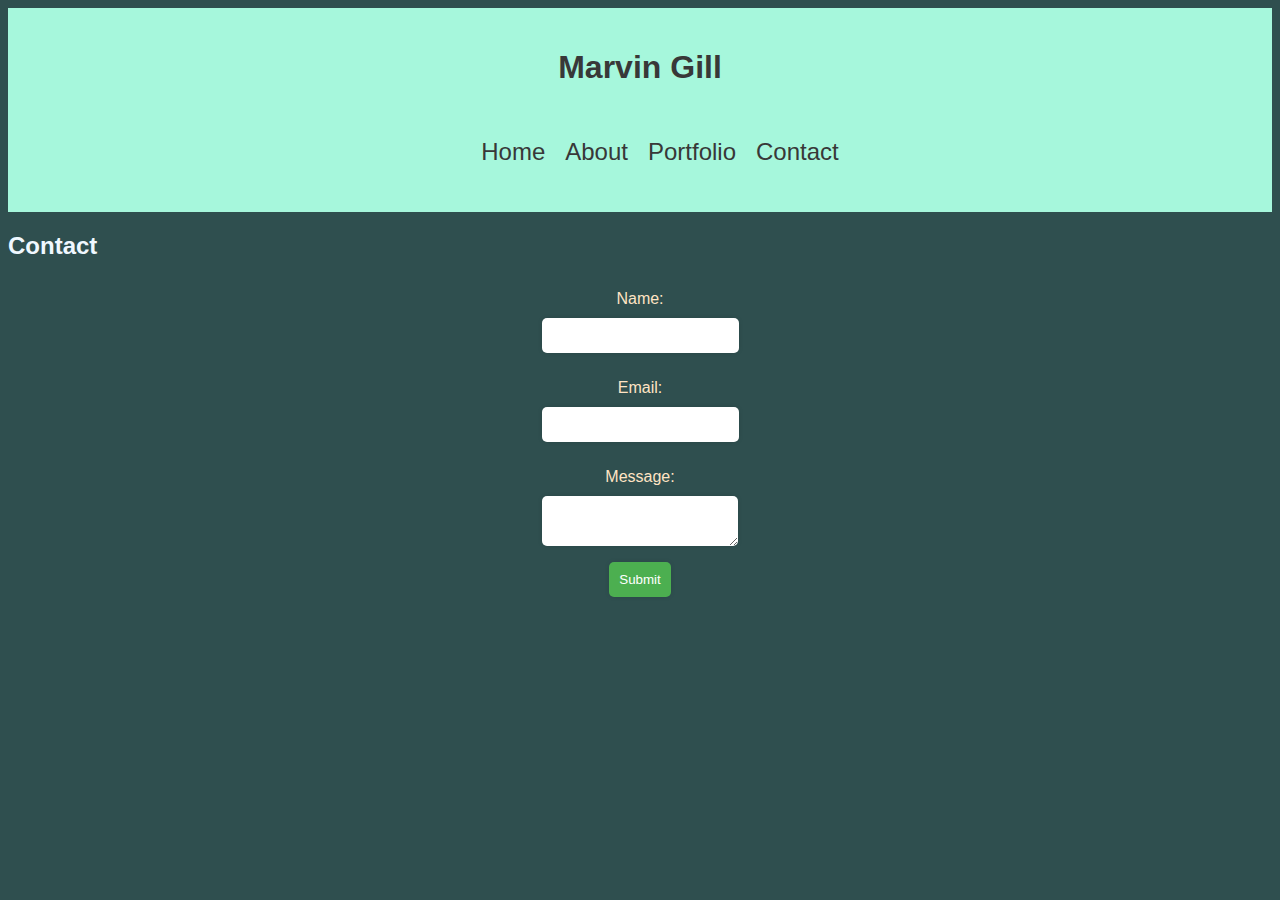
<file: contact.html>
<!DOCTYPE html>
<html lang="en">
<head>
    <meta charset="UTF-8">
    <meta http-equiv="X-UA-Compatible" content="IE=edge">
    <meta name="viewport" content="width=device-width, initial-scale=1.0">
    <link rel="stylesheet" href="style.css">
    <script src="form.js"></script>
    <title>Marvin Gill</title>
</head>
<body>
    <header>
        <h1>Marvin Gill</h1>
        <nav>
            <ul>
                <li><a href="index.html">Home</a></li>
                <li><a href="about.html">About</a></li>
                <li><a href="portfolio.html">Portfolio</a></li>
                <li><a href="contact.html">Contact</a></li>
            </ul>
        </nav>
    </header>
    <h2>Contact</h2>
    <form id="form">
        <label for="name">Name:</label>
        <input type="text" id="name" name="name" required>
      
        <label for="email">Email:</label>
        <input type="email" id="email" name="email" required>
      
        <label for="message">Message:</label>
        <textarea id="message" name="message" required></textarea>
      
        <input type="submit" id="submit" value="Submit">
      </form>      
</body>
</html>
</file>
<file: style.css>
* {
    box-sizing: border-box;
  }
  
body {
    background-color: darkslategray;
    font-family: 'Gill Sans', 'Gill Sans MT', Calibri, 'Trebuchet MS', sans-serif;
    color: bisque;
}
header {
    display: flex;
    flex-direction: column;
    align-items: center;
    background-color: rgb(166, 247, 220);
    color: rgb(56, 56, 56);
    padding: 20px 0;
}
nav ul {
    display: flex;
    justify-content: center;
    align-items: center;
    margin-top: 20px;
}
nav li {
    list-style-type: none;
    margin: 10px;
    font-size: 24px;
}
section {
    width: 80%;
  }
  
nav a {
    text-decoration: none;
    color: rgb(56, 56, 56)
}
nav a:hover {
    color: rgb(8, 152, 97);
  }
h2 {
    color: aliceblue;
}
img {
    border-radius: 8px;
}
form {
    display: flex;
    flex-direction: column;
    align-items: center;
    justify-content: center;
  }
  
  label {
    margin: 10px 0;
  }
  
  input,
textarea {
  margin-bottom: 1rem;
  padding: 10px;
  border: none;
  border-radius: 5px;
  box-shadow: 0 0 5px rgba(0, 0, 0, 0.1);
}

input:hover,
textarea:hover {
  box-shadow: 0 0 5px rgba(0, 0, 0, 0.2); 
  background-color: #f0f0f0;
}


  
  input[type="submit"] {
    background-color: #4CAF50;
    color: white;
    cursor: pointer;
  }
  
  input[type="submit"]:hover {
    background-color: #3e8e41;
  }

  @media only screen and (max-width: 480px) {
    /* for smartphone screens */
  }
</file>
